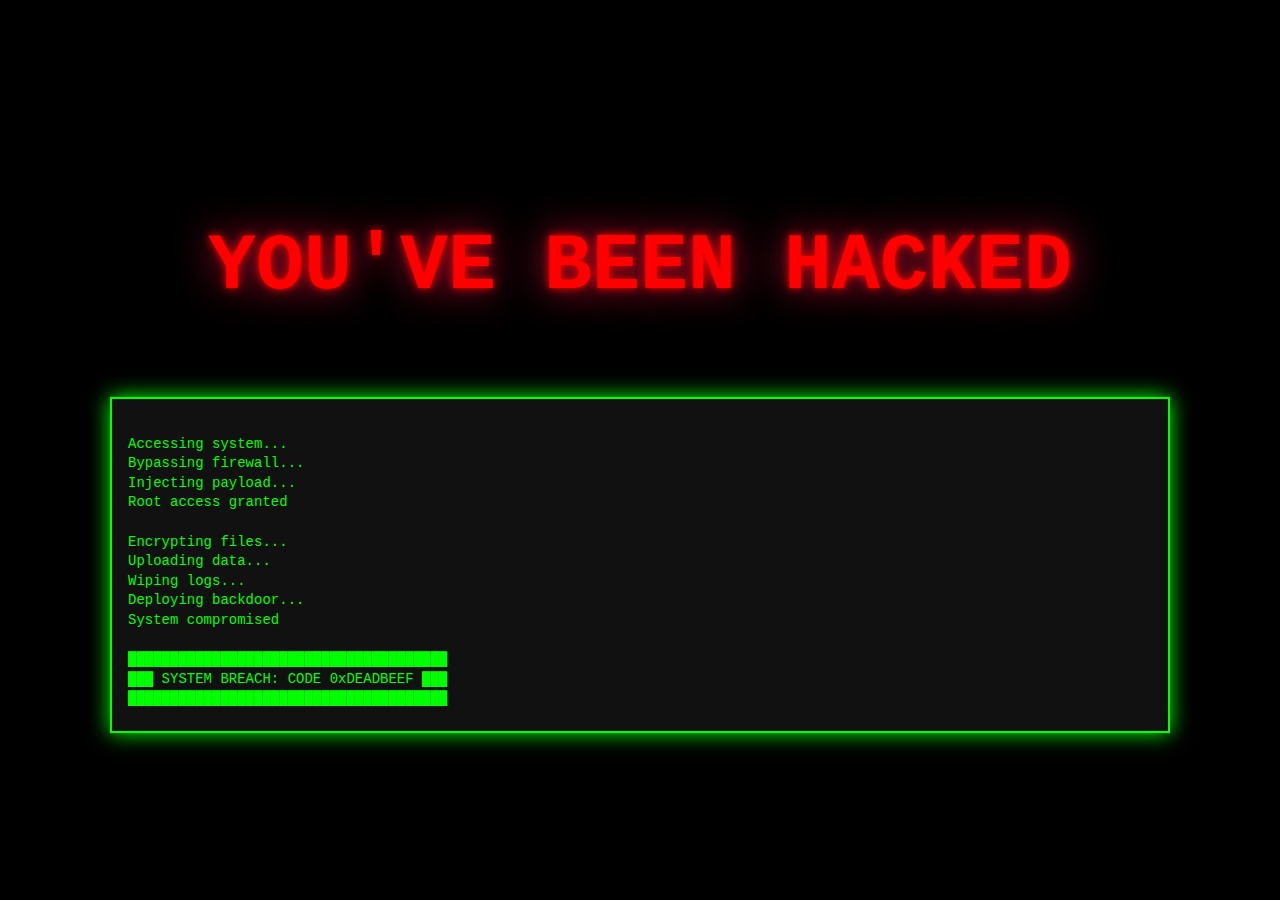
<file: example.html>
<!DOCTYPE html>
<html lang="en">
<head>
  <meta charset="UTF-8">
  <title>Hacked</title>
  <style>
    html, body {
      margin: 0;
      padding: 0;
      background: black;
      color: #00ff00;
      font-family: 'Courier New', Courier, monospace;
      overflow: hidden;
    }

    .container {
      display: flex;
      flex-direction: column;
      justify-content: center;
      align-items: center;
      height: 100vh;
      animation: bg-flicker 1s infinite;
    }

    h1 {
      font-size: 5em;
      color: red;
      text-shadow: 0 0 10px red, 0 0 40px crimson;
      animation: glitch 0.3s infinite;
    }

    .terminal {
      width: 80%;
      max-height: 300px;
      background: #111;
      border: 2px solid #0f0;
      padding: 1em;
      overflow: hidden;
      margin-top: 2em;
      box-shadow: 0 0 20px #0f0;
      animation: scanlines 2s infinite linear;
    }

    .terminal-text {
      white-space: pre-wrap;
      font-size: 14px;
      line-height: 1.4em;
      animation: scrollText 10s linear infinite;
      color: #0f0;
    }

    @keyframes scrollText {
      0%   { transform: translateY(100%); }
      100% { transform: translateY(-100%); }
    }

    @keyframes glitch {
      0% { transform: translate(0); }
      20% { transform: translate(-2px, 2px); }
      40% { transform: translate(2px, -2px); }
      60% { transform: translate(-1px, 1px); }
      80% { transform: translate(1px, -1px); }
      100% { transform: translate(0); }
    }

    @keyframes bg-flicker {
      0%, 100% { background-color: black; }
      50% { background-color: #111; }
    }

    @keyframes scanlines {
      0% { background-position: 0 0; }
      100% { background-position: 0 100%; }
    }
  </style>
</head>
<body>
  <div class="container">
    <h1>YOU'VE BEEN HACKED</h1>
    <div class="terminal">
      <div class="terminal-text">
Accessing system...<br>Bypassing firewall...<br>Injecting payload...<br>Root access granted<br><br>Encrypting files...<br>Uploading data...<br>Wiping logs...<br>Deploying backdoor...<br>System compromised<br>
██████████████████████████████████████<br>███ SYSTEM BREACH: CODE 0xDEADBEEF ███<br>██████████████████████████████████████<br>
      </div>
    </div>
  </div>
</body>
</html>
</file>
